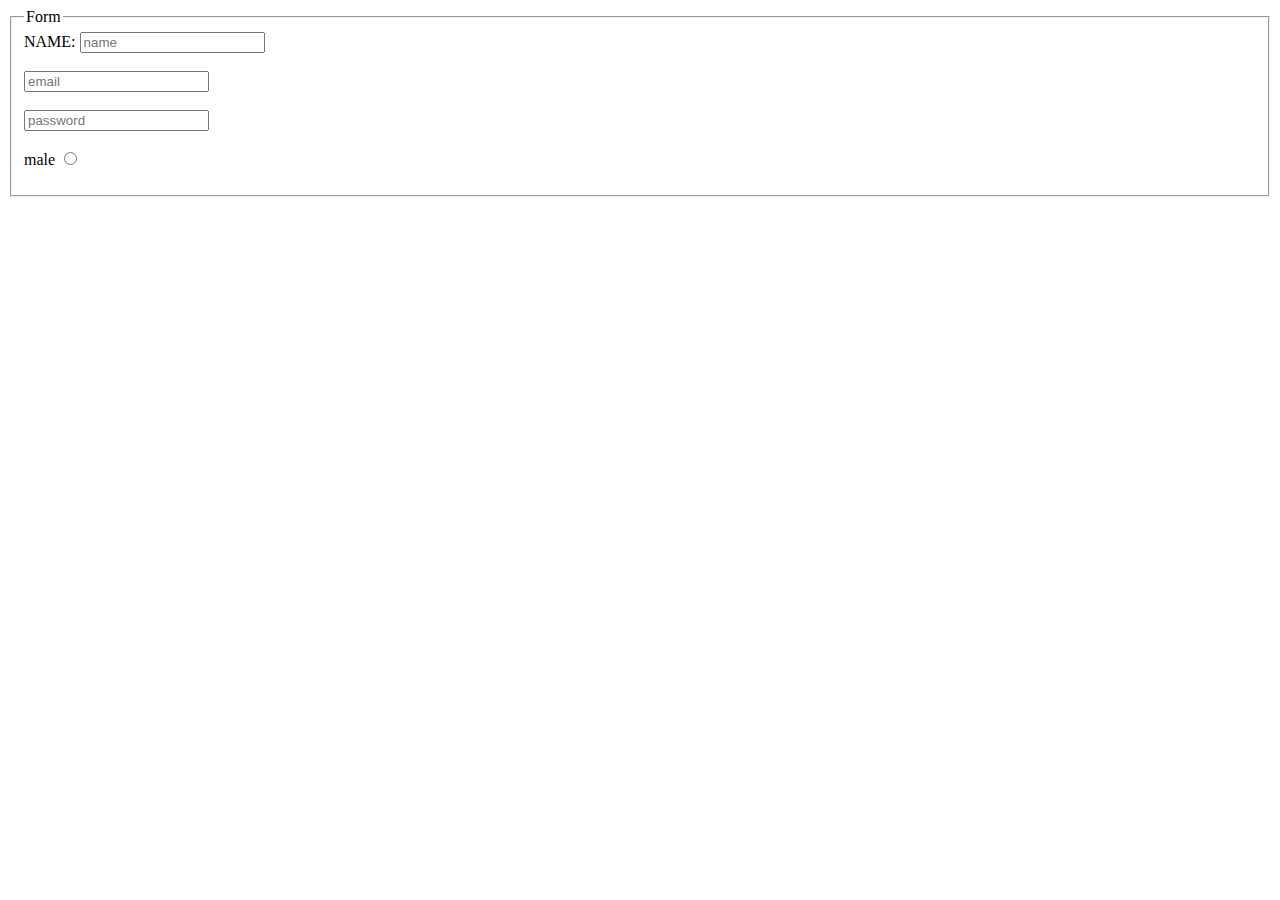
<file: demo/index.html>
<html>
    <head>

    </head>
    <body>
        <fieldset> 
            <legend>Form</legend>  
            <form>
                <!-- <span>Name:</span> -->
                 <label for="one">NAME:</label>
                <input  id="one"  type="text" placeholder="name"/>
                <br>
                <br>
    
                <input  type="email" placeholder="email"/>
                <br>
                <br>
                <input  type="password" placeholder="password"/>
                <br>
                <br>
                <span>male</span>
                <input  type="radio"/>
    
            </form>
        </fieldset>
    </body>
</html>
</file>
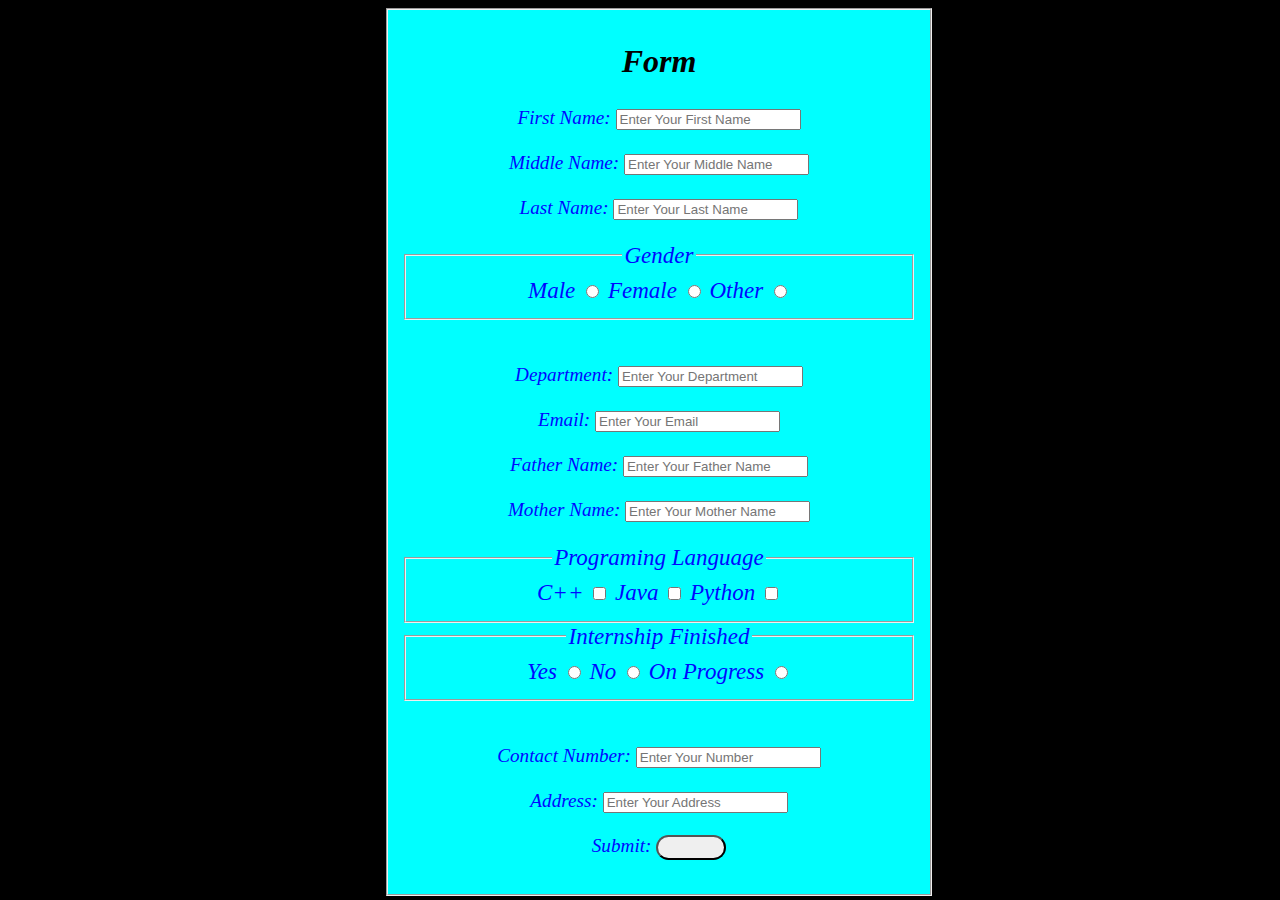
<file: demo/form.html>
<!DOCTYPE html>
<html lang="en">
<head>
    <meta charset="UTF-8">
    <meta name="viewport" content="width=device-width, initial-scale=1.0">
    <title>Form</title>
    <link rel="stylesheet" href="form.css">
</head>
<body>
    
    <fieldset>
        <!-- <legend>
            <b>Form</b>
        </legend> -->
        <h2>Form</h2>
        <label for="one">First Name:</label>
        <input  id="one"  type="text" placeholder="Enter Your First Name"/>
        <br>
        <br>
        <label for="one">Middle Name:</label>
        <input  id="one"  type="text" placeholder="Enter Your Middle Name"/>
        <br>
        <br>
        <label for="one">Last Name:</label>
        <input  id="one"  type="text" placeholder="Enter Your Last Name"/>
        <br>
        <br>
        <fieldset>
            <legend>Gender</legend>
                <label for="radio">Male</label>
                <input type="radio" name="radio" id="radio">
                <label for="radio">Female</label>
                <input type="radio" name="radio" id="radio">
                <label for="radio">Other</label>
                <input type="radio" name="radio" id="radio">
            
        </fieldset>
        <br>
        <br>
        <label for="one">Department:</label>
        <input  id="one"  type="text" placeholder="Enter Your Department"/>
        <br>
        <br>
        <label for="one">Email:</label>
        <input  id="one"  type="email" placeholder="Enter Your Email"/>
        <br>
        <br>
        <label for="one">Father Name:</label>
        <input  id="one"  type="text" placeholder="Enter Your Father Name"/>
        <br>
        <br>
        <label for="one">Mother Name:</label>
        <input  id="one"  type="email" placeholder="Enter Your Mother Name"/>
        <br>
        <br>
        <fieldset>
            <legend>Programing Language</legend>
                <label for="checkbox">C++</label>
                <input type="checkbox" name="checkbox" id="checkbox">
                <label for="checkbox">Java</label>
                <input type="checkbox" name="checkbox" id="checkbox">
                <label for="checkbox">Python</label>
                <input type="checkbox" name="checkbox" id="checkbox">
            
        </fieldset>
        <fieldset>
            <legend>Internship Finished </legend>
                <label for="radio">Yes</label>
                <input type="radio" name="radio" id="radio">
                <label for="radio">No</label>
                <input type="radio" name="radio" id="radio">
                <label for="radio">On Progress</label>
                <input type="radio" name="radio" id="radio">
            
        </fieldset>

        <br>
        <br>
        <label for="one">Contact Number:</label>
        <input  id="one"  type="tel" placeholder="Enter Your Number"/>
        <br>
        <br>
        <label for="one">Address:</label>
        <input  id="one"  type="text" placeholder="Enter Your Address"/>
        <br>
        <br>
        <label for="one">Submit:</label>
        <input  id="er1"  type="button"/>
        <br>
        <br>
    </fieldset>
    
</body>
</html>
</file>
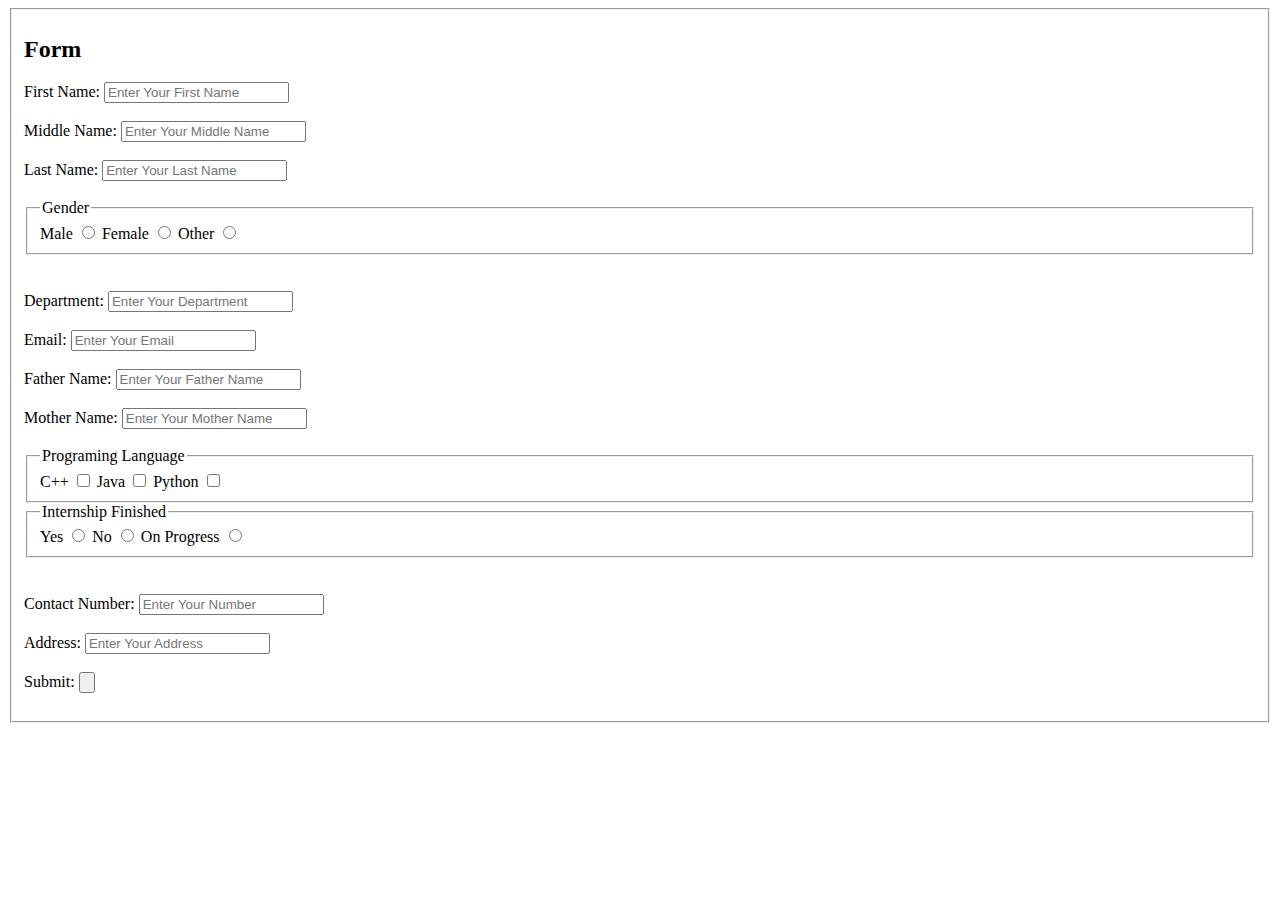
<file: demo/form2.html>
<!DOCTYPE html>
<html lang="en">
<head>
    <meta charset="UTF-8">
    <meta name="viewport" content="width=device-width, initial-scale=1.0">
    <title>Document</title>
</head>
<body>
    <fieldset>
        <!-- <legend>
            <b>Form</b>
        </legend> -->
        <h2>Form</h2>
        <label for="one">First Name:</label>
        <input  id="one"  type="text" placeholder="Enter Your First Name"/>
        <br>
        <br>
        <label for="one">Middle Name:</label>
        <input  id="one"  type="text" placeholder="Enter Your Middle Name"/>
        <br>
        <br>
        <label for="one">Last Name:</label>
        <input  id="one"  type="text" placeholder="Enter Your Last Name"/>
        <br>
        <br>
        <fieldset>
            <legend>Gender</legend>
                <label for="radio">Male</label>
                <input type="radio" name="radio" id="radio">
                <label for="radio">Female</label>
                <input type="radio" name="radio" id="radio">
                <label for="radio">Other</label>
                <input type="radio" name="radio" id="radio">
            
        </fieldset>
        <br>
        <br>
        <label for="one">Department:</label>
        <input  id="one"  type="text" placeholder="Enter Your Department"/>
        <br>
        <br>
        <label for="one">Email:</label>
        <input  id="one"  type="email" placeholder="Enter Your Email"/>
        <br>
        <br>
        <label for="one">Father Name:</label>
        <input  id="one"  type="text" placeholder="Enter Your Father Name"/>
        <br>
        <br>
        <label for="one">Mother Name:</label>
        <input  id="one"  type="email" placeholder="Enter Your Mother Name"/>
        <br>
        <br>
        <fieldset>
            <legend>Programing Language</legend>
                <label for="checkbox">C++</label>
                <input type="checkbox" name="checkbox" id="checkbox">
                <label for="checkbox">Java</label>
                <input type="checkbox" name="checkbox" id="checkbox">
                <label for="checkbox">Python</label>
                <input type="checkbox" name="checkbox" id="checkbox">
            
        </fieldset>
        <fieldset>
            <legend>Internship Finished </legend>
                <label for="radio">Yes</label>
                <input type="radio" name="radio" id="radio">
                <label for="radio">No</label>
                <input type="radio" name="radio" id="radio">
                <label for="radio">On Progress</label>
                <input type="radio" name="radio" id="radio">
            
        </fieldset>

        <br>
        <br>
        <label for="one">Contact Number:</label>
        <input  id="one"  type="tel" placeholder="Enter Your Number"/>
        <br>
        <br>
        <label for="one">Address:</label>
        <input  id="one"  type="text" placeholder="Enter Your Address"/>
        <br>
        <br>
        <label for="one">Submit:</label>
        <input  id="er1"  type="button"/>
        <br>
        <br>
    </fieldset>
</body>
</html>
</file>
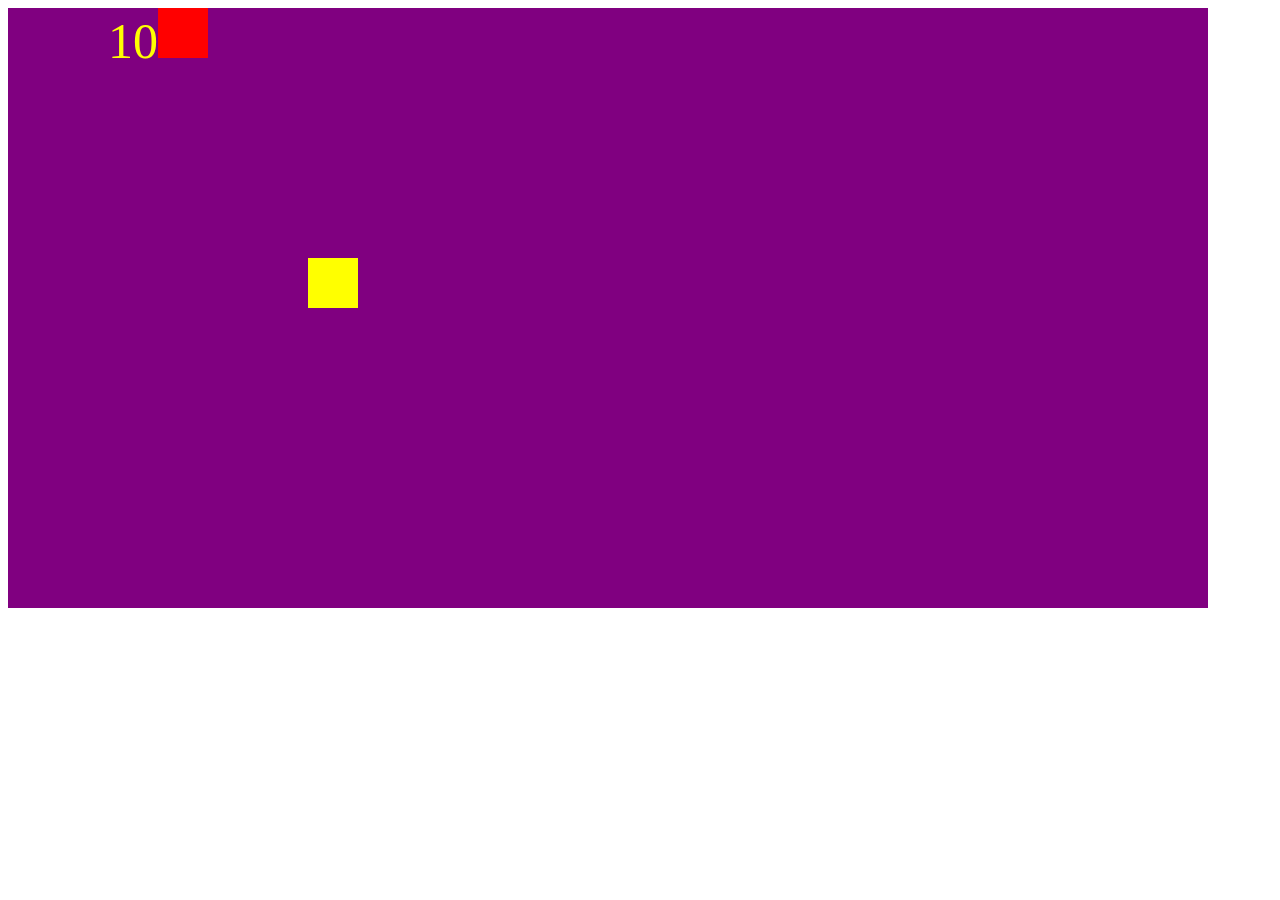
<file: demo/game.html>
<!DOCTYPE html>
<html lang="en">
<head>
    <meta charset="UTF-8">
    <meta name="viewport" content="width=device-width, initial-scale=1.0">
    <title>Document</title>
    <style>
        canvas{
            background-color:purple;
        }
    </style>
</head>
<body>
    <canvas  height="600px "   width="1200px" ></canvas>
    <script   src="game.js"></script>
</body>
</html>
</file>
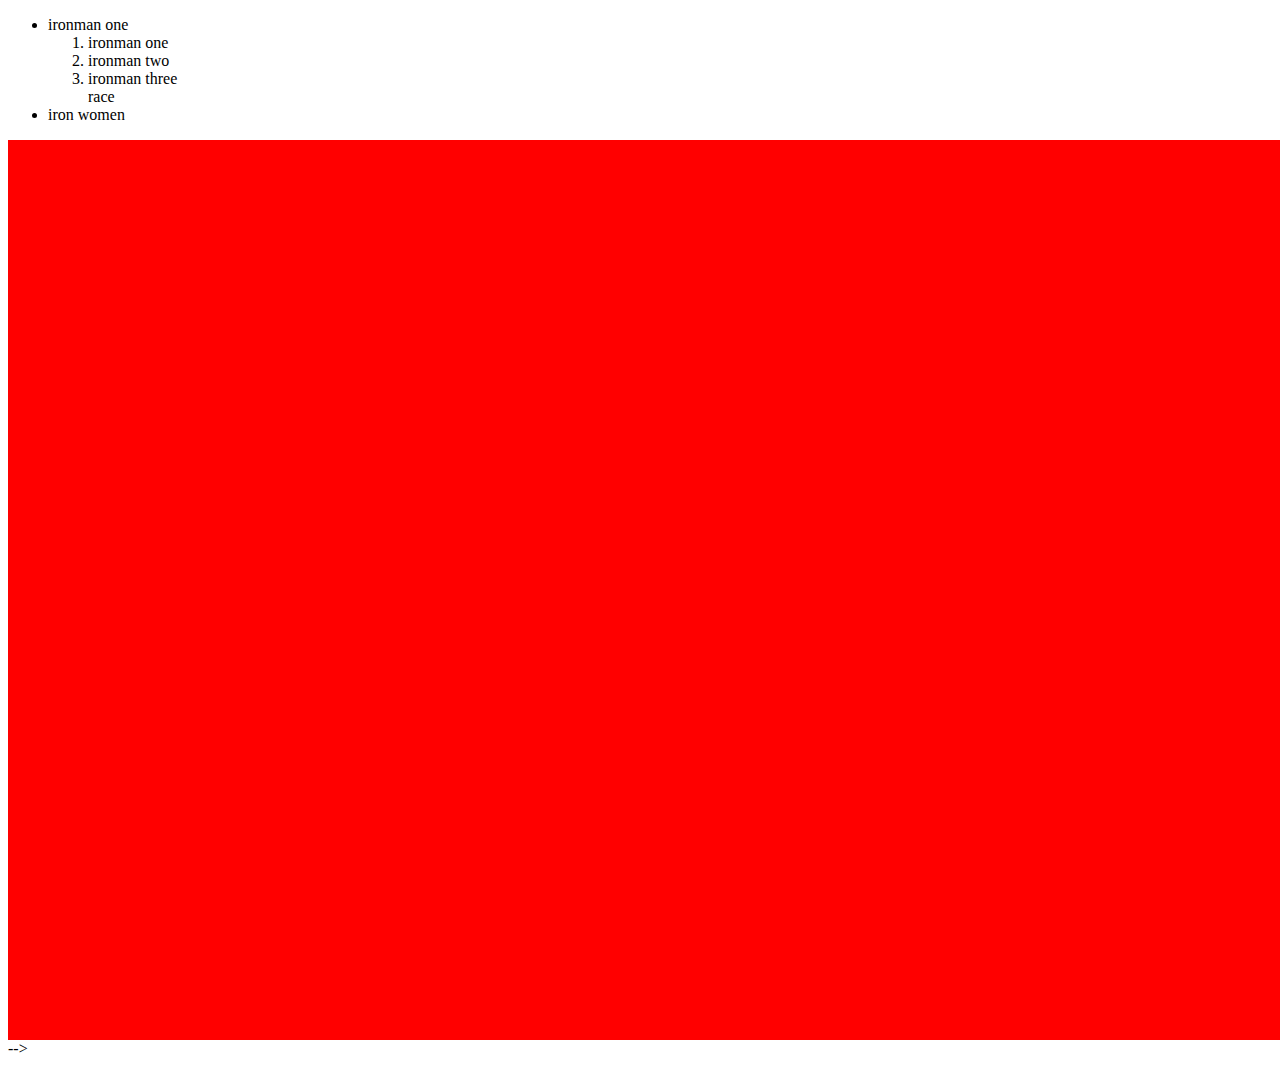
<file: demo/home.html>
<!DOCTYPE html>
<html lang="en">
<head>
    <meta charset="UTF-8">
    <meta name="viewport" content="width=device-width, initial-scale=1.0">
    <title>Document</title>
    <link rel="stylesheet" href="home.css">
</head>
<body>
    <ul>
        <li>
            ironman one
            <ol>
            <li>ironman one</li>
            <li>ironman two </li>
            <li>ironman three</li></ol>
            <ul>
                race
            </ul>
        </li>
        <li>
            iron women
        </li>
    </ul>
    <div id="parent">
<div id="child">

</div>
    </div> -->
    <!-- <div> helllo</div>
    <span> helllo </span>
    <span> helllo </span> -->

   <!-- <h2 style="color: red;">hello </h2> 
   <p>Lorem ipsum dolor sit amet consectetur adipisicing elit. Perferendis, quos.</p>
   <h5>   hello hii byeee</h5>
    
    
</body>
</html>
</file>
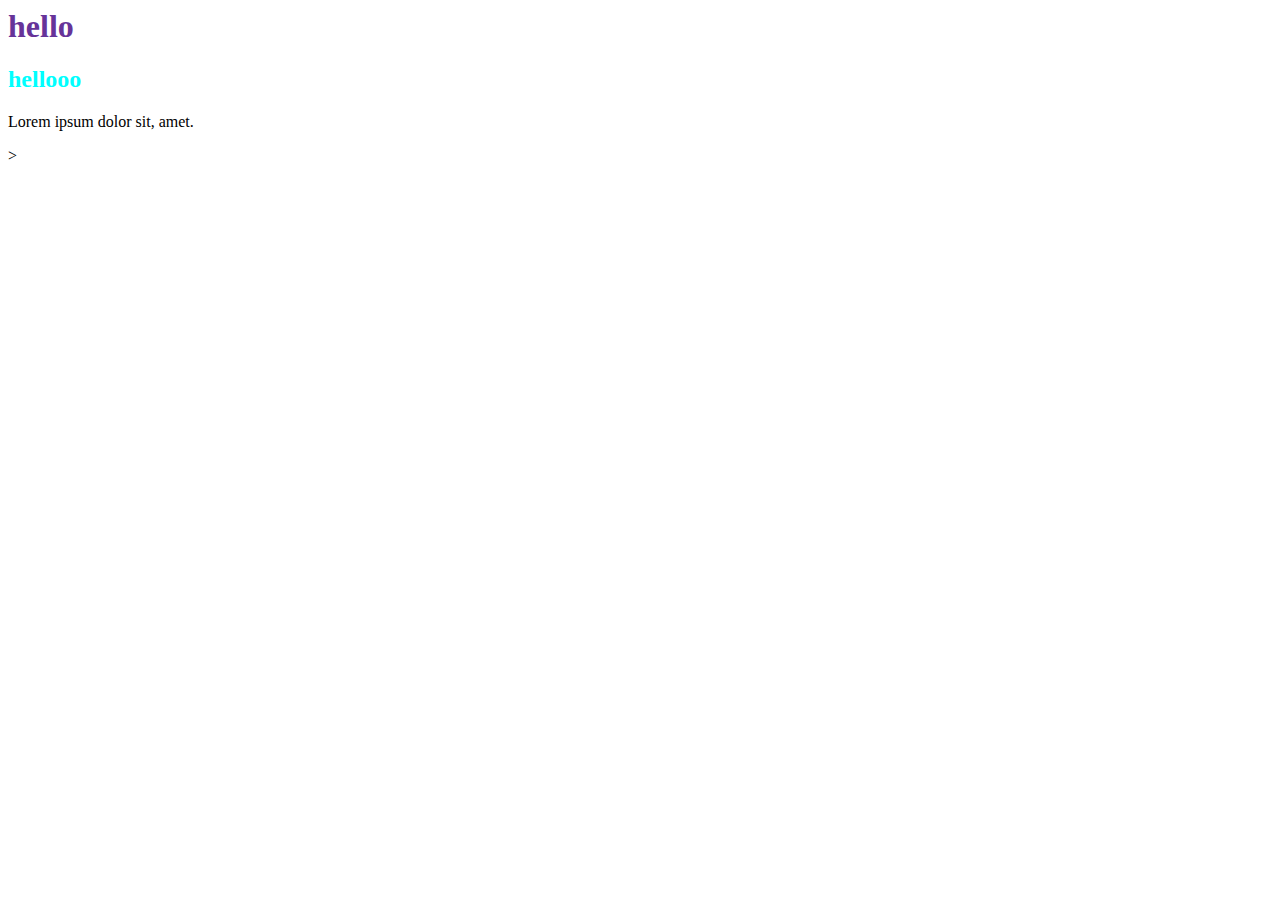
<file: demo/media.html>
<html lang ="en">
    <head>
        <style>
            h2{
                color: aqua;
            }
        </style>
    </head>
    <body>
        <h1 style="color: rebeccapurple;"> hello</h1>
        <h2>hellooo</h2>
        <div>
            <p class="two" id = "one"> Lorem ipsum dolor sit, amet.</p>
        </div>
    </body>
>
</file>
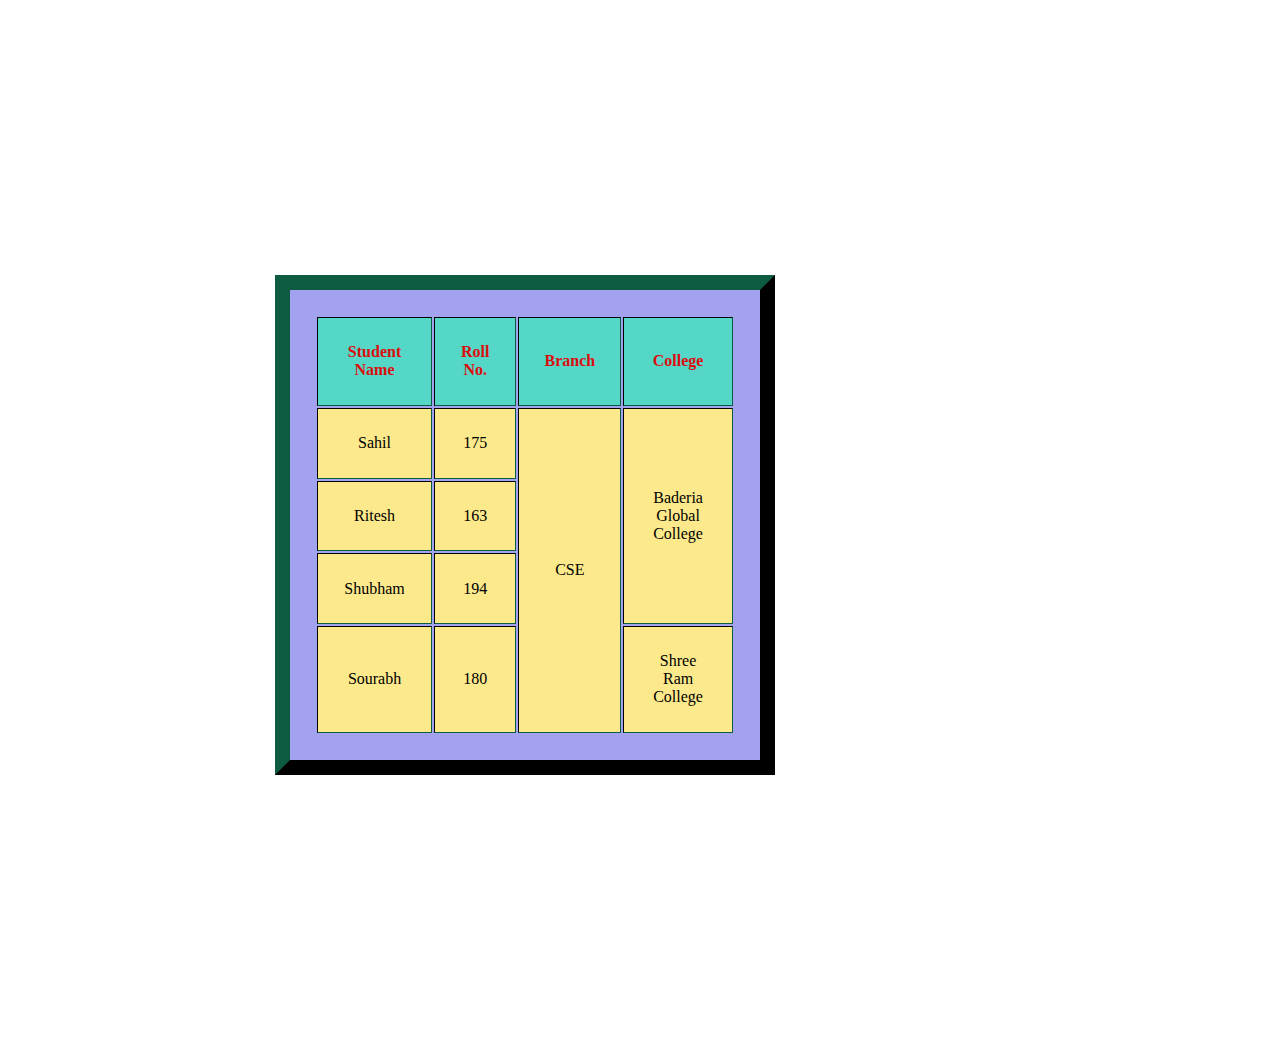
<file: demo/t.html>
<!DOCTYPE html>
<html lang="en">
<head>
    <meta charset="UTF-8">
    <meta name="viewport" content="width=device-width, initial-scale=1.0">
    <title>Table</title>
    <link rel="stylesheet" href="t.css">
</head>
<body>
    <div id="bg1">
        <!-- <img src="world.jpeg" alt="world"> -->
    <table border="15">
        <tr>
            <th>Student Name</th>
            <th>Roll No.</th>
            <th>Branch</th>
            <th>College</th>
        </tr>
        <tr>
            <td>Sahil</td>
            <td>175</td>
            <td rowspan="4">CSE</td>
            <td rowspan="3">Baderia Global College</td>
        </tr>
        <tr>
            <td>Ritesh</td>
            <td>163</td>
            <!-- <td>sahil</td> -->
            <!-- <td>sahil</td> -->
        </tr>
        <tr>
            <td>Shubham</td>
            <td>194</td>
            <!-- <td>sahil</td> -->
            <!-- <td>sahil</td> -->
        </tr>
        <tr>
            <td>Sourabh</td>
            <td>180</td>
            <!-- <td>sahil</td> -->
            <td>Shree Ram College</td>
        </tr>
    </table>
    </div>
</body>
</html>
</file>
<file: demo/form.css>
/* *{
    margin: 0px;
    padding: 0px;
} */
fieldset{
   
    align-content: center;
    justify-content: center;
    align-items: center;
    

    background-color: aqua;
    /* background: black; */
    text-align: center;
    font-size: larger;
    font-style: italic;
    font: bold;
    color: rgb(0, 8, 255);
    /* width: 100px; */
}
body{
    align-content: center;
    justify-content: center;
    width: 550px;
    height: 300px;
    margin-left: 30%;
    /* padding: 10%; */
    background: black;
}
#er1{
    width: 70px;
    height: 25px;
    border-radius: 20px;
    
}
h2{
    color: black;
    font-size: xx-large;
    
}
</file>
<file: demo/home.css>
#parent{
    background-color:red;
    height:100vh;
    width:100vw
}
li{
    font: size 2em;
}
</file>
<file: demo/t.css>
*{
    margin: 50px;
    padding: 25px;
    
}
table{
    color: #da0e0e;
    border-color: rgb(1, 7, 5);
    background-color: rgb(162, 162, 239);
    height: 500px;
    width: 500px;
    /* border-radius: 6px; */
    
    
}
td{
    /* align-items: center;
    justify-content: center; */
    text-align: center;
}
tr td {
    color: black;
    background: #fce98b;
}
tr{
    background-color: #32f0b4ae;
}
</file>
